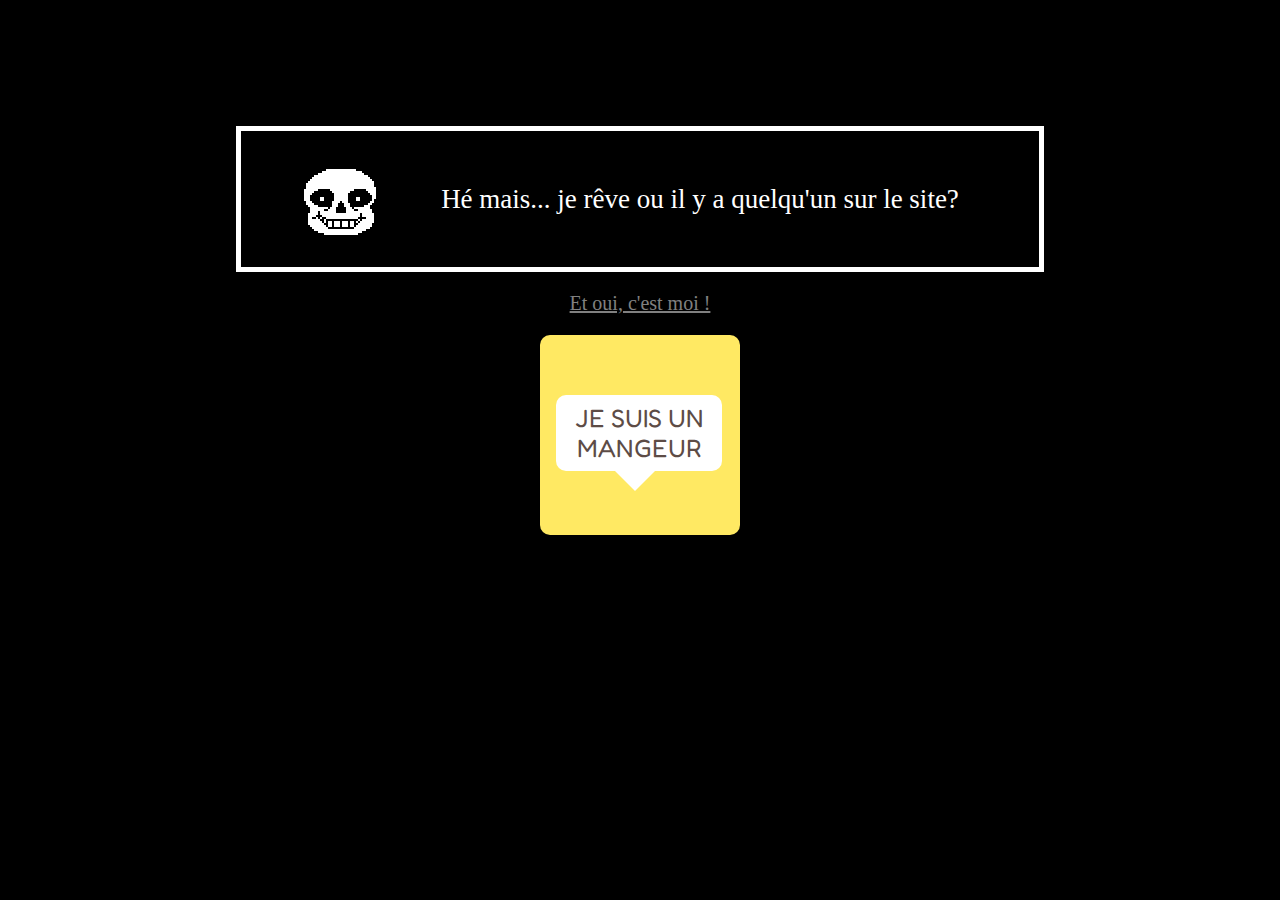
<file: index.html>
<!DOCTYPE html>
<html>
<head>
	
	
<link href="https://fonts.googleapis.com/css?family=Fredoka+One&display=swap" rel="stylesheet">

<title></title>

<link rel="stylesheet" type="text/css" href="CSS/style.css" />

<meta charset="UTF-8"/>

</head>

<body>

<div class="dialogue">
	<div class="image">
		<img src="Images/sans.png">
	</div>
	<p></p>
	Hé mais... je rêve ou il y a quelqu'un sur le site?
	<p></p>
</div>

<div class="clique">
	<p><a href="page2.html">Et oui, c'est moi !</a></p>
</div>

<body>

	<center>

		<a href="https://kirbycafe.jp/" class="aloisBouton"> 

				<div class="aloisBulle">
					<span class="aloistexte1">JE SUIS UN<br>MANGEUR</span>
					<span class="aloistexte2">MIAM !</span>
				</div>
				<div class="aloisTriangle"></div>

				<div class="aloisTete" id="aloisVisage">
					<div class="aloisTete" id="aloisOeilGauche"></div>
					<div class="aloisTete" id="aloisOeilDroite"></div>
					<div id="aloisBouche"></div>
				</div>

		</a>
	</center>

</body>

</body>
</html>
</file>
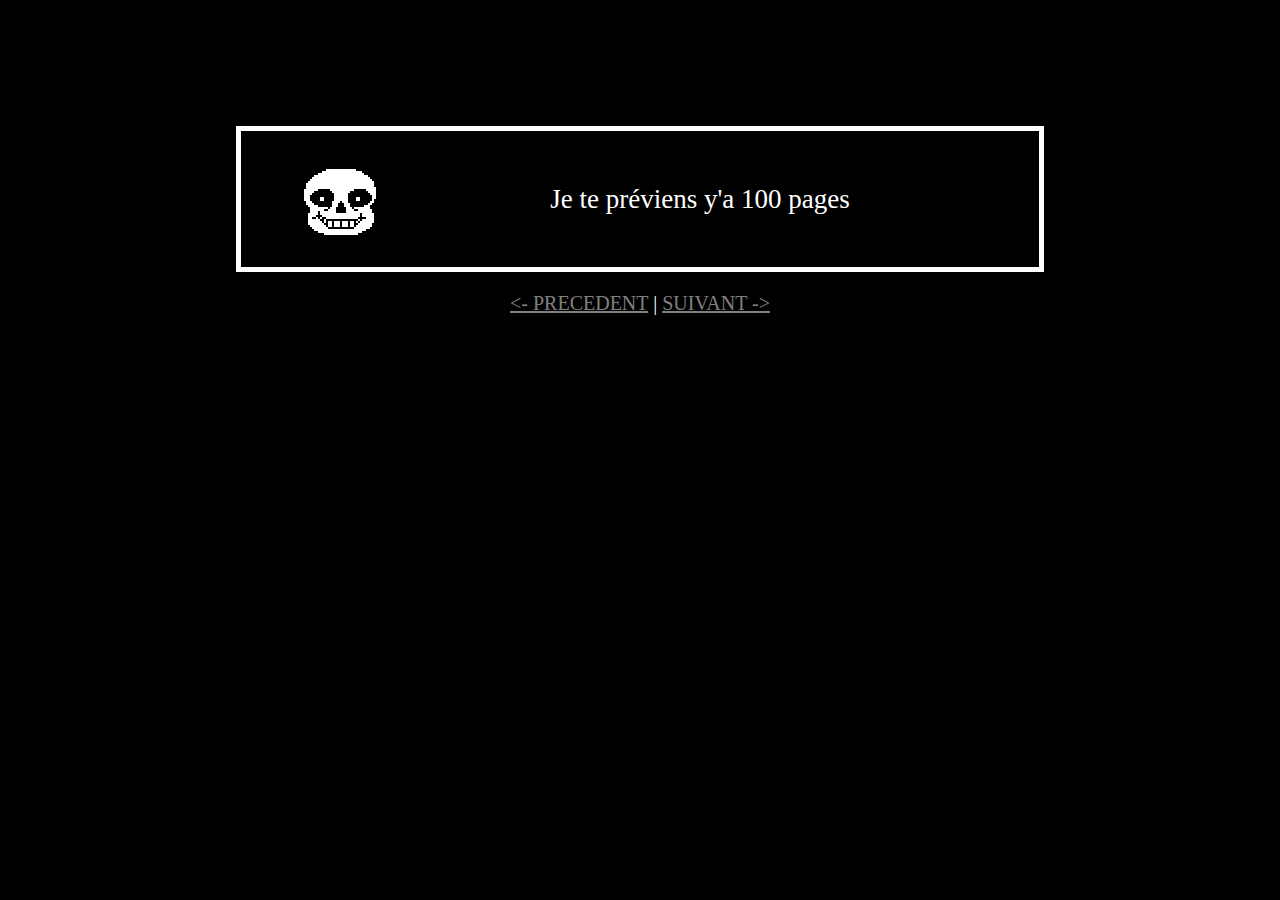
<file: page10.html>
<!DOCTYPE html>
<html>
<head>

<title></title>

<link rel="stylesheet" type="text/css" href="CSS/style.css" />
<meta charset="UTF-8"/>

</head>

<body>

<div class="dialogue">
	<div class="image">
		<img src="Images/sans.png">
	</div>
	<p></p>
	Je te préviens y'a 100 pages
	<p></p>
</div>

<div class="clique">
	<p><a href="page9.html"><- PRECEDENT</a> | <a href="page11.html">SUIVANT -></a></p>
</div>

</body>
</html>
</file>
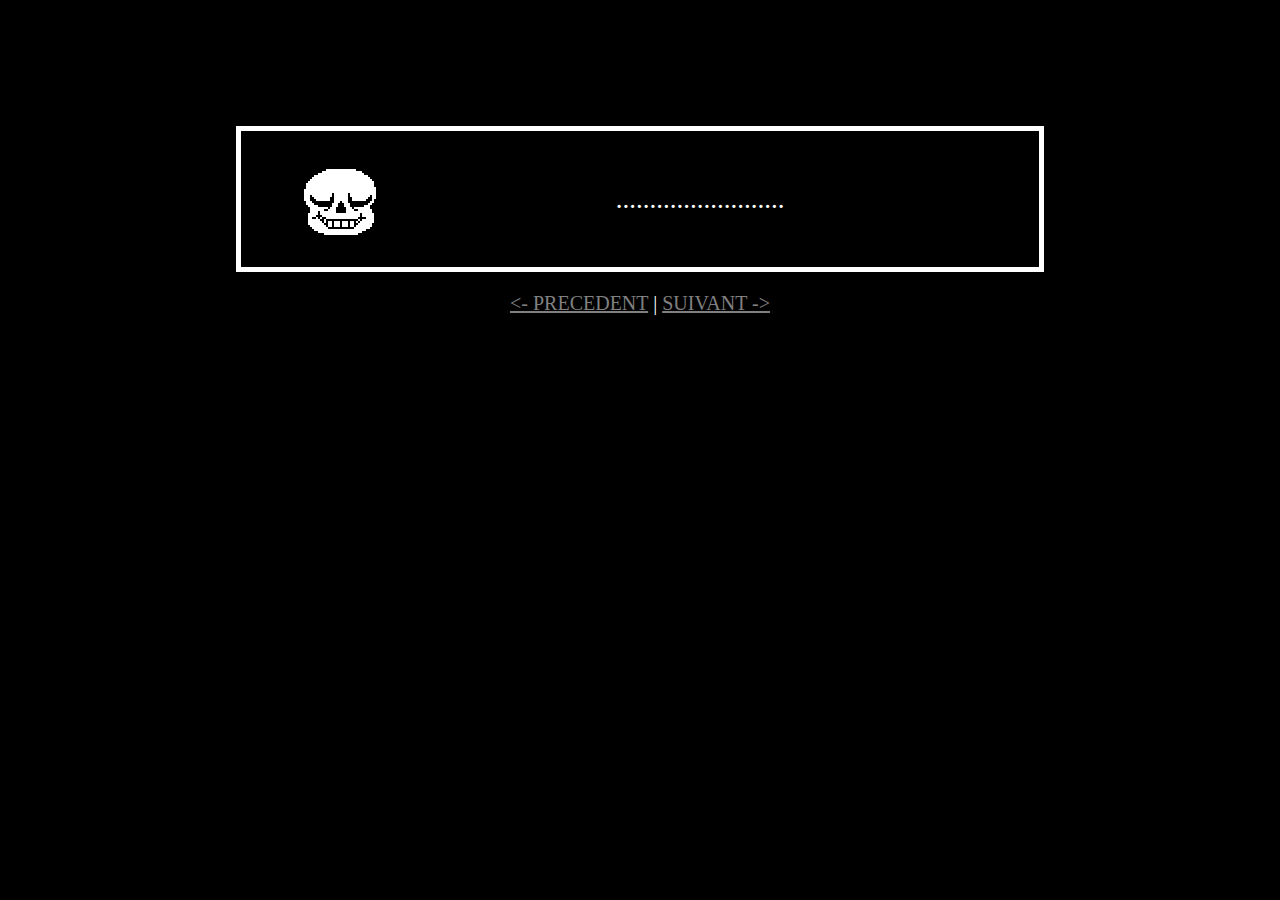
<file: page11.html>
<!DOCTYPE html>
<html>
<head>

<title></title>

<link rel="stylesheet" type="text/css" href="CSS/style.css" />
<meta charset="UTF-8"/>

</head>

<body>

<div class="dialogue">
	<div class="image">
		<img src="Images/sans3.png">
	</div>
	<p></p>
	.........................
	<p></p>
</div>

<div class="clique">
	<p><a href="page10.html"><- PRECEDENT</a> | <a href="page12.html">SUIVANT -></a></p>
</div>

</body>
</html>
</file>
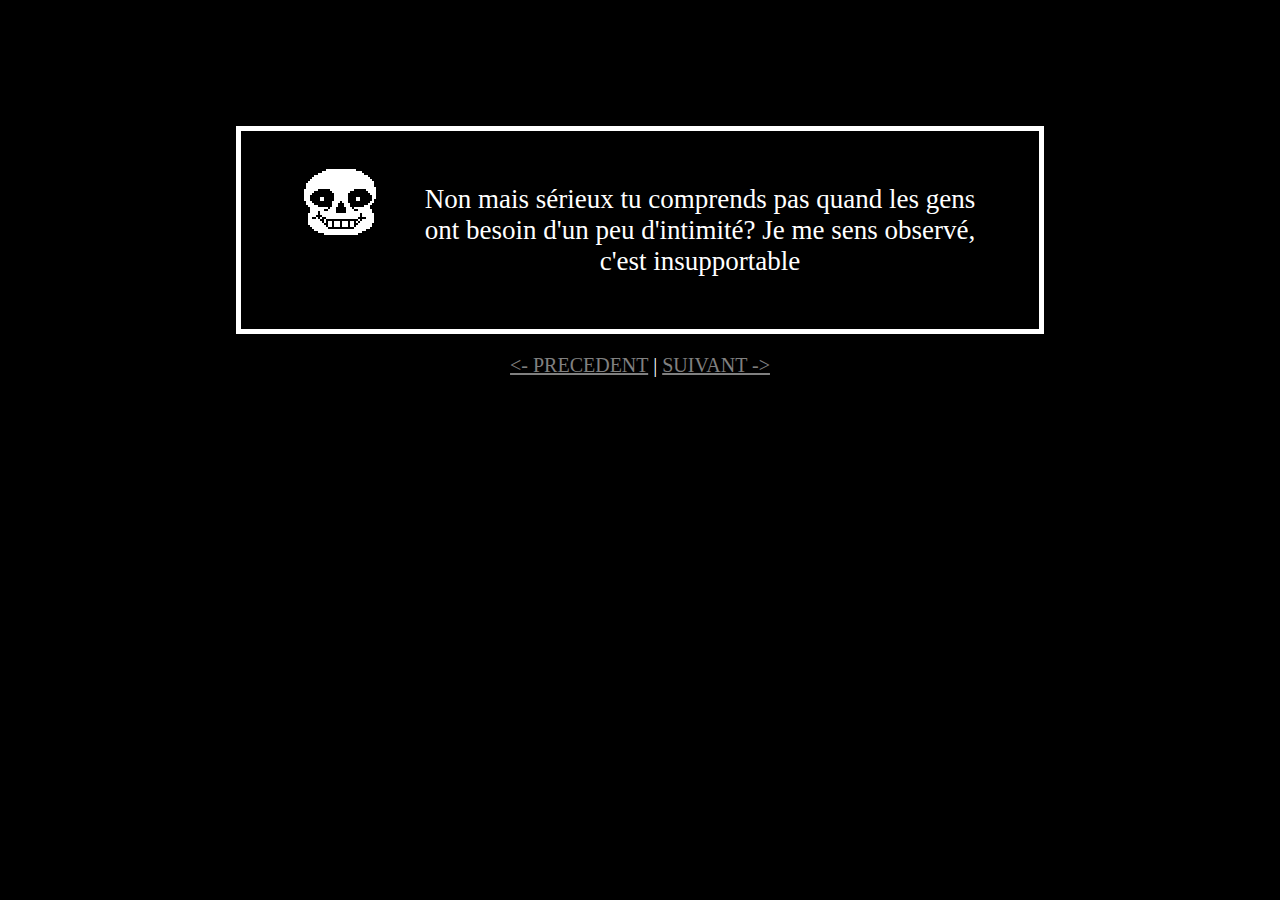
<file: page12.html>
<!DOCTYPE html>
<html>
<head>

<title></title>

<link rel="stylesheet" type="text/css" href="CSS/style.css" />
<meta charset="UTF-8"/>

</head>

<body>

<div class="dialogue">
	<div class="image">
		<img src="Images/sans.png">
	</div>
	<p>Non mais sérieux tu comprends pas quand les gens ont besoin d'un peu d'intimité? Je me sens observé, c'est insupportable</p>
	
</div>

<div class="clique">
	<p><a href="page11.html"><- PRECEDENT</a> | <a href="page13.html">SUIVANT -></a></p>
</div>

</body>
</html>
</file>
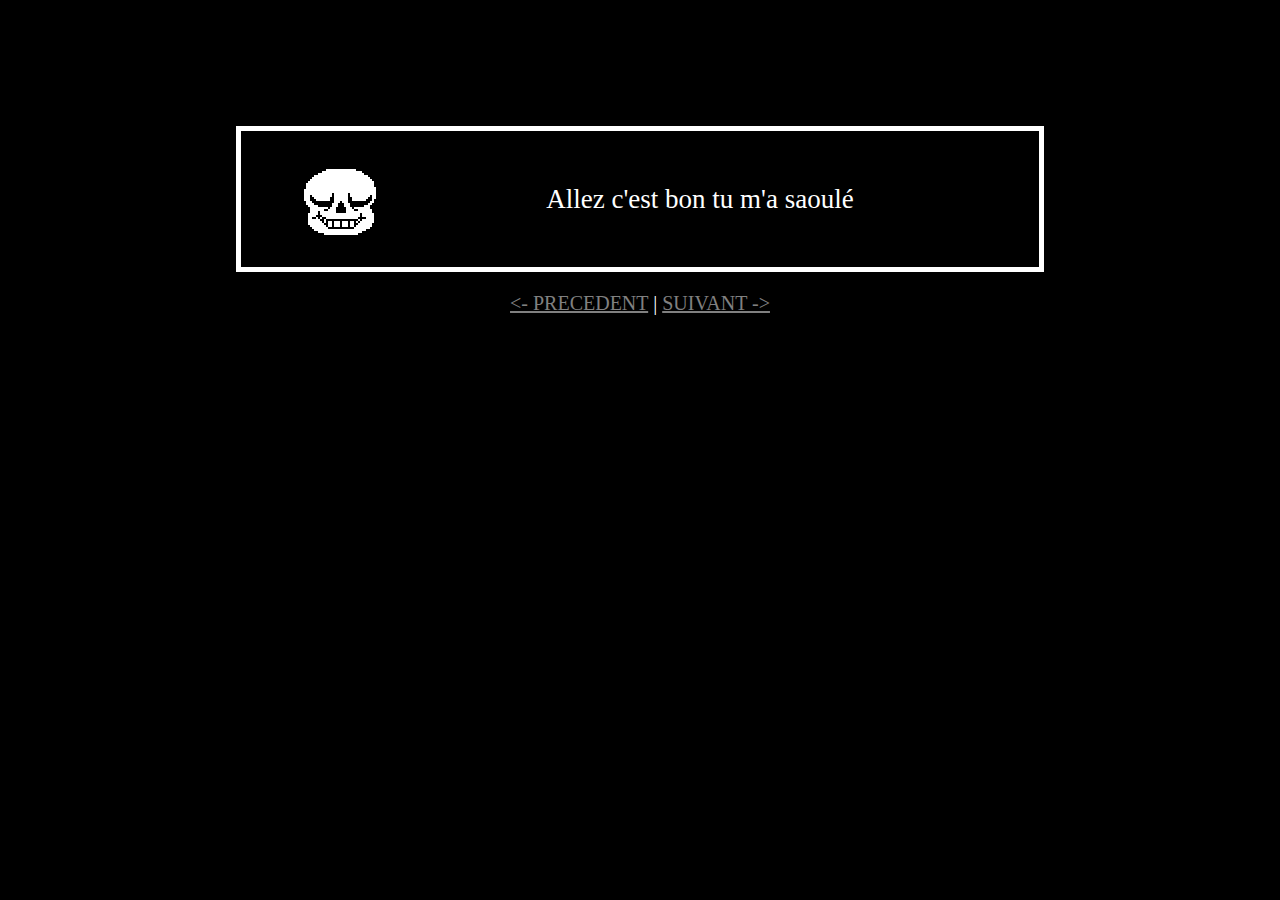
<file: page13.html>
<!DOCTYPE html>
<html>
<head>

<title></title>

<link rel="stylesheet" type="text/css" href="CSS/style.css" />
<meta charset="UTF-8"/>

</head>

<body>

<div class="dialogue">
	<div class="image">
		<img src="Images/sans3.png">
	</div>
	<p></p>
	Allez c'est bon tu m'a saoulé
	<p></p>
</div>

<div class="clique">
	<p><a href="page12.html"><- PRECEDENT</a> | <a href="page14.html">SUIVANT -></a></p>
</div>

</body>
</html>
</file>
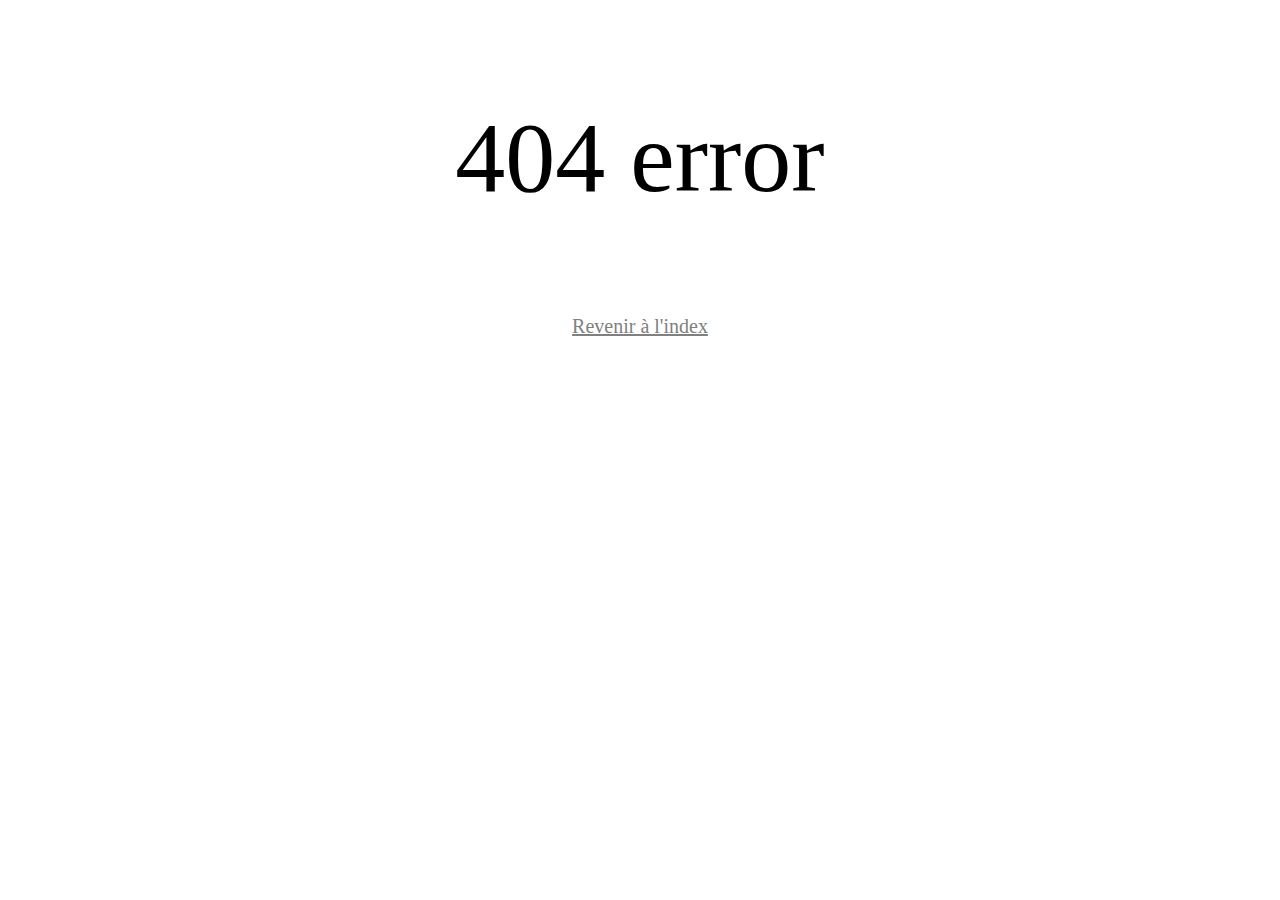
<file: page14.html>
<!DOCTYPE html>
<html>
<head>

<title></title>

<link rel="stylesheet" type="text/css" href="CSS/style.css" />
<meta charset="UTF-8"/>

</head>

<body style="background-color:white;">

<div class="erreur404">
	<p></p>
	404 error
	<p></p>
</div>

<div class="clique">
	<p><a href="../index.html">Revenir à l'index</a></p>
</div>

</body>
</html>
</file>
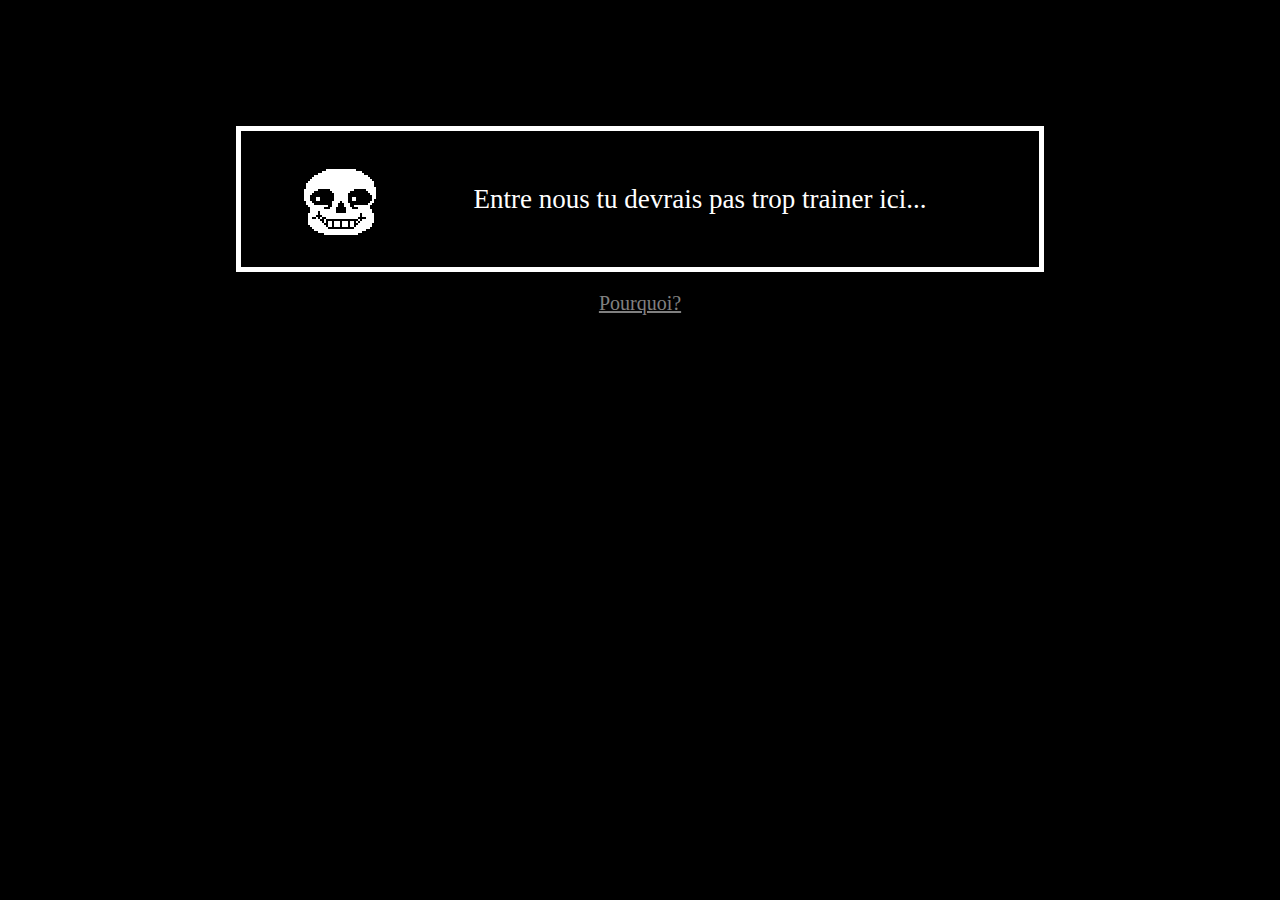
<file: page2.html>
<!DOCTYPE html>
<html>
<head>

<title></title>

<link rel="stylesheet" type="text/css" href="CSS/style.css" />
<meta charset="UTF-8"/>

</head>

<body>

<div class="dialogue">
	<div class="image">
		<img src="Images/sans2.png">
	</div>
	<p></p>
	Entre nous tu devrais pas trop trainer ici...
	<p></p>
</div>

<div class="clique">
	<p><a href="page3.html">Pourquoi?</a></p>
</div>

</body>
</html>
</file>
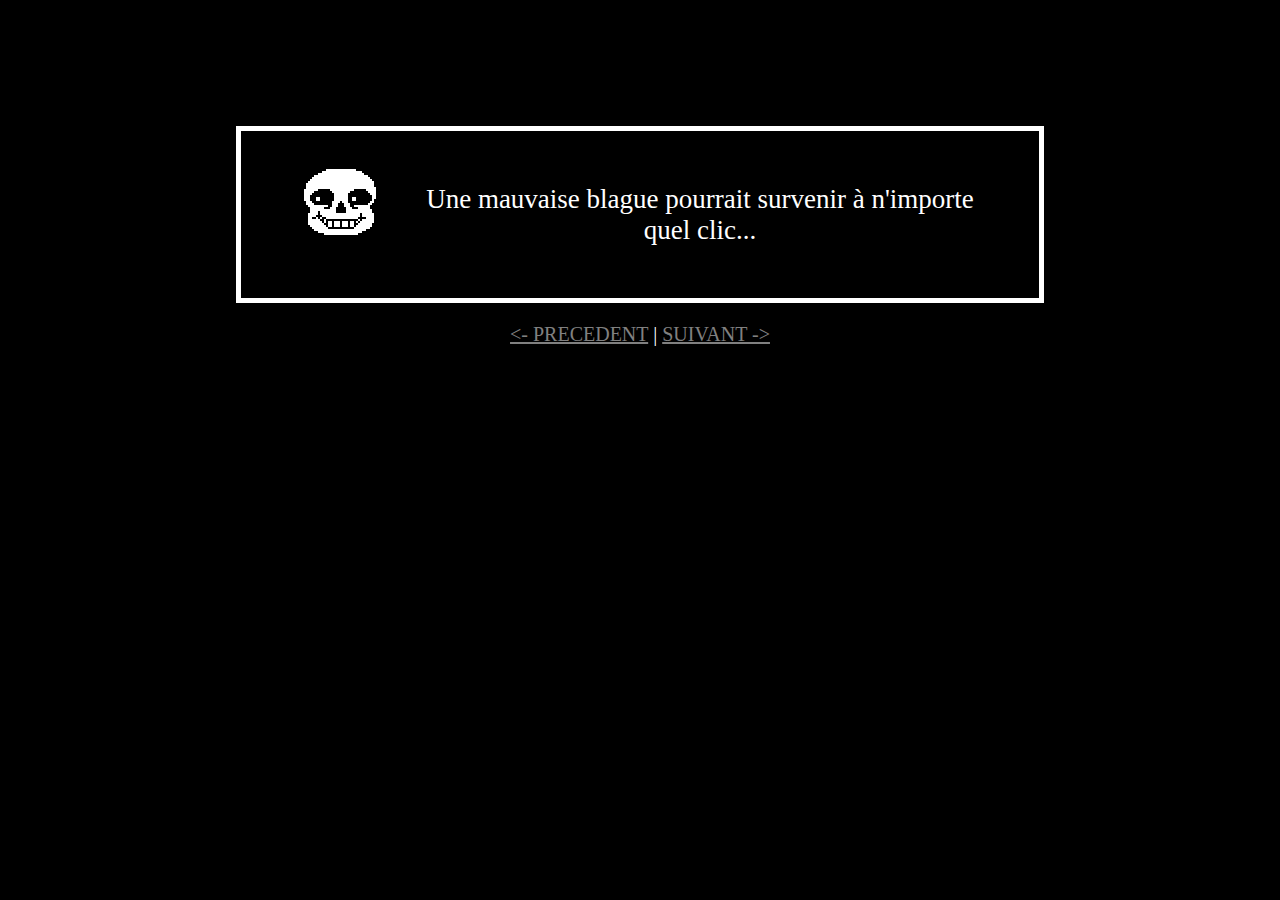
<file: page3.html>
<!DOCTYPE html>
<html>
<head>

<title></title>

<link rel="stylesheet" type="text/css" href="CSS/style.css" />
<meta charset="UTF-8"/>

</head>

<body>

<div class="dialogue">
	<div class="image">
		<img src="Images/sans2.png">
	</div>
	<p></p>
	Une mauvaise blague pourrait survenir à n'importe quel clic...
	<p></p>
</div>

<div class="clique">
	<p><a href="page2.html"><- PRECEDENT</a> | <a href="page4.html">SUIVANT -></a></p>
</div>

</body>
</html>
</file>
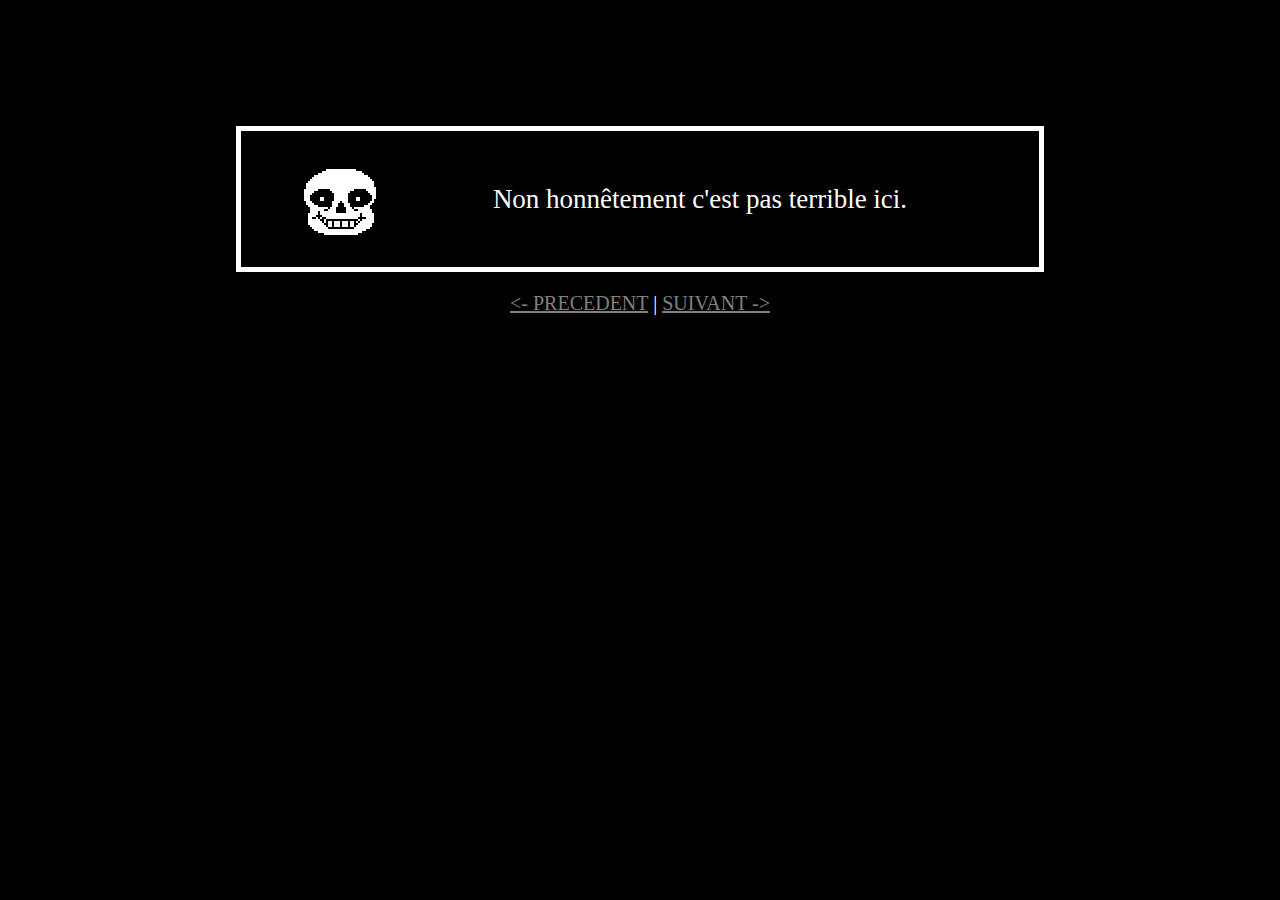
<file: page4.html>
<!DOCTYPE html>
<html>
<head>

<title></title>

<link rel="stylesheet" type="text/css" href="CSS/style.css" />
<meta charset="UTF-8"/>

</head>

<body>

<div class="dialogue">
	<div class="image">
		<img src="Images/sans.png">
	</div>
	<p></p>
	Non honnêtement c'est pas terrible ici.
	<p></p>
</div>

<div class="clique">
	<p><a href="page3.html"><- PRECEDENT</a> | <a href="page5.html">SUIVANT -></a></p>
</div>

</body>
</html>
</file>
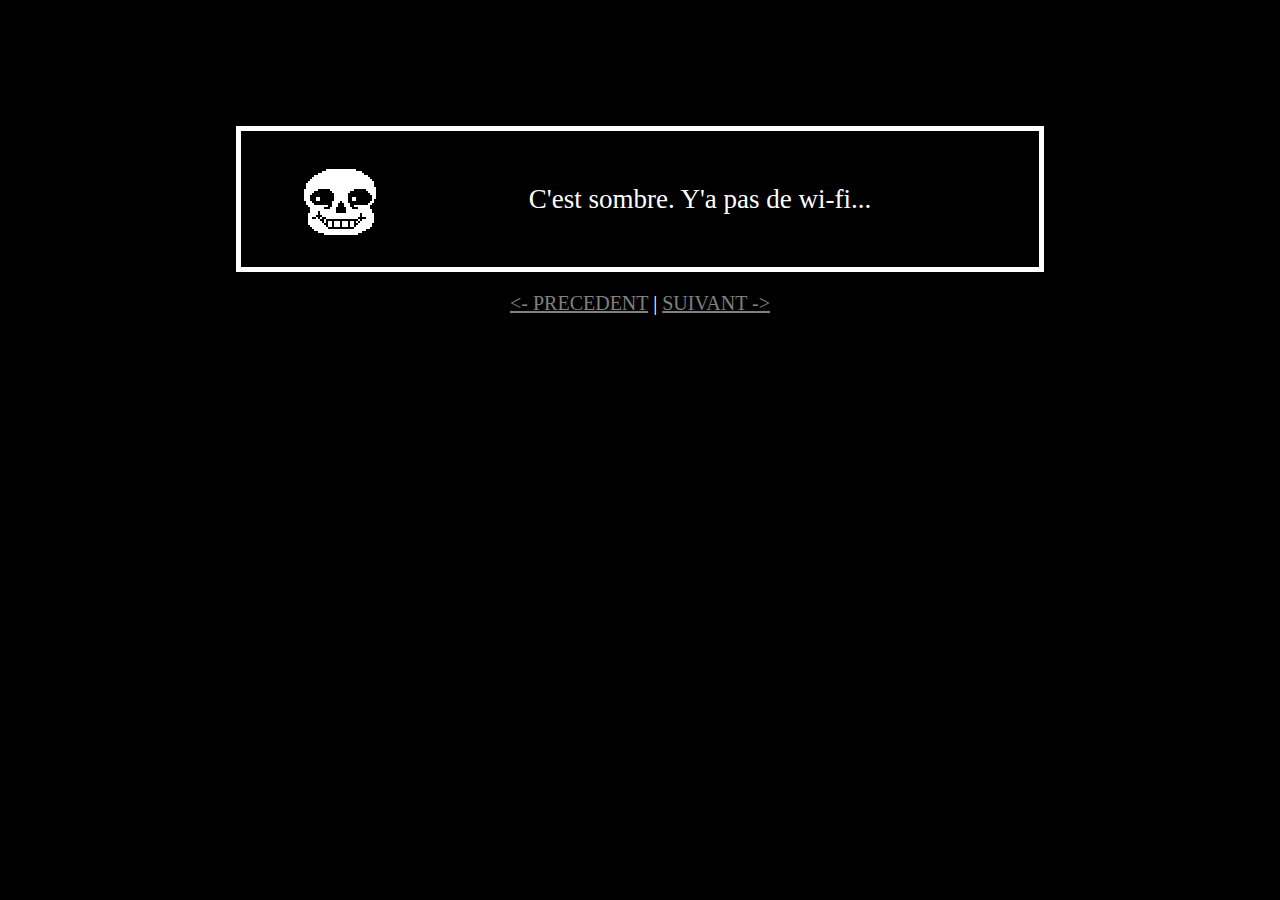
<file: page5.html>
<!DOCTYPE html>
<html>
<head>

<title></title>

<link rel="stylesheet" type="text/css" href="CSS/style.css" />
<meta charset="UTF-8"/>

</head>

<body>

<div class="dialogue">
	<div class="image">
		<img src="Images/sans2.png">
	</div>
	<p></p>
	C'est sombre. Y'a pas de wi-fi...
	<p></p>
</div>

<div class="clique">
	<p><a href="page4.html"><- PRECEDENT</a> | <a href="page6.html">SUIVANT -></a></p>
</div>

</body>
</html>
</file>
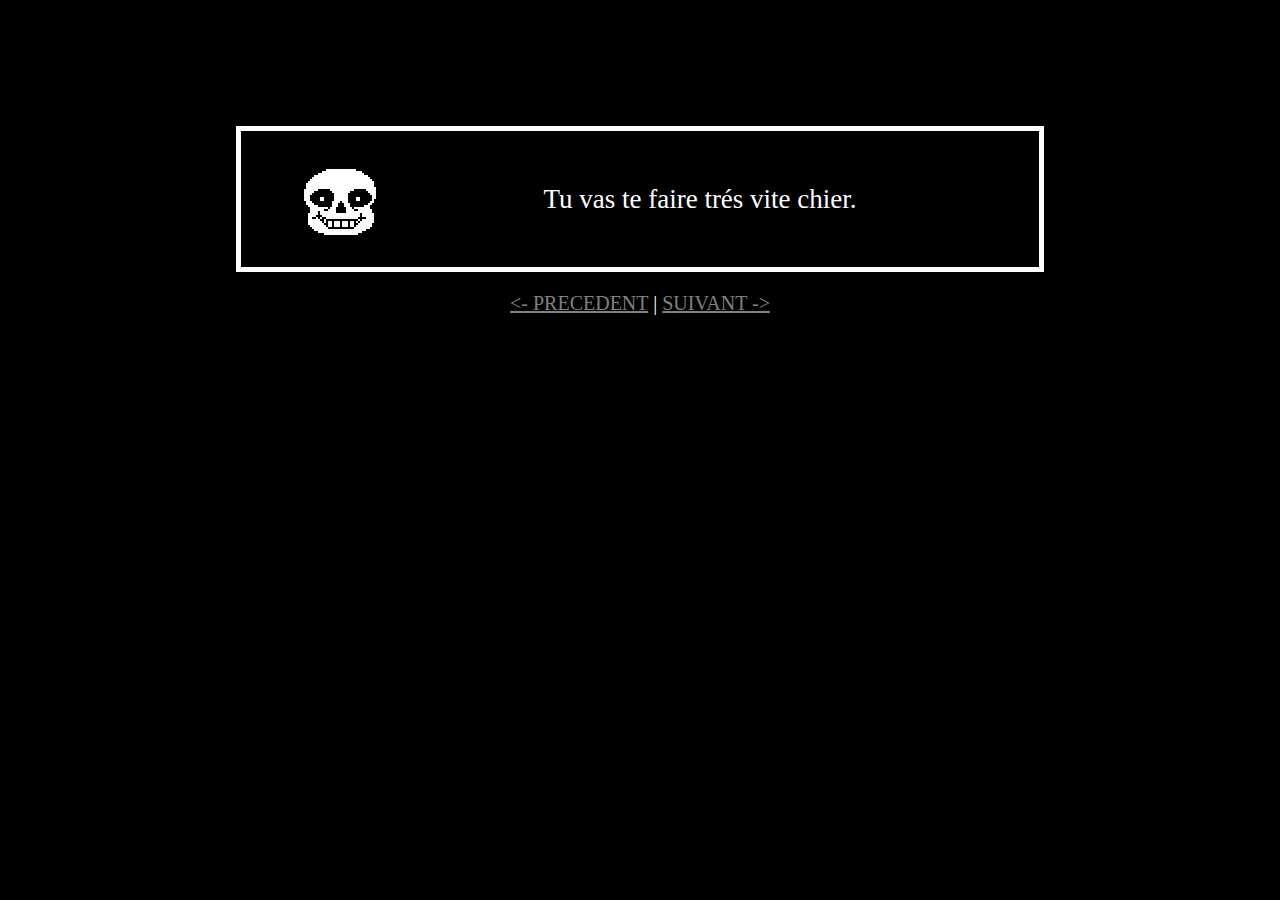
<file: page6.html>
<!DOCTYPE html>
<html>
<head>

<title></title>

<link rel="stylesheet" type="text/css" href="CSS/style.css" />
<meta charset="UTF-8"/>

</head>

<body>

<div class="dialogue">
	<div class="image">
		<img src="Images/sans.png">
	</div>
	<p></p>
	Tu vas te faire trés vite chier.
	<p></p>
</div>

<div class="clique">
	<p><a href="page5.html"><- PRECEDENT</a> | <a href="page7.html">SUIVANT -></a></p>
</div>

</body>
</html>
</file>
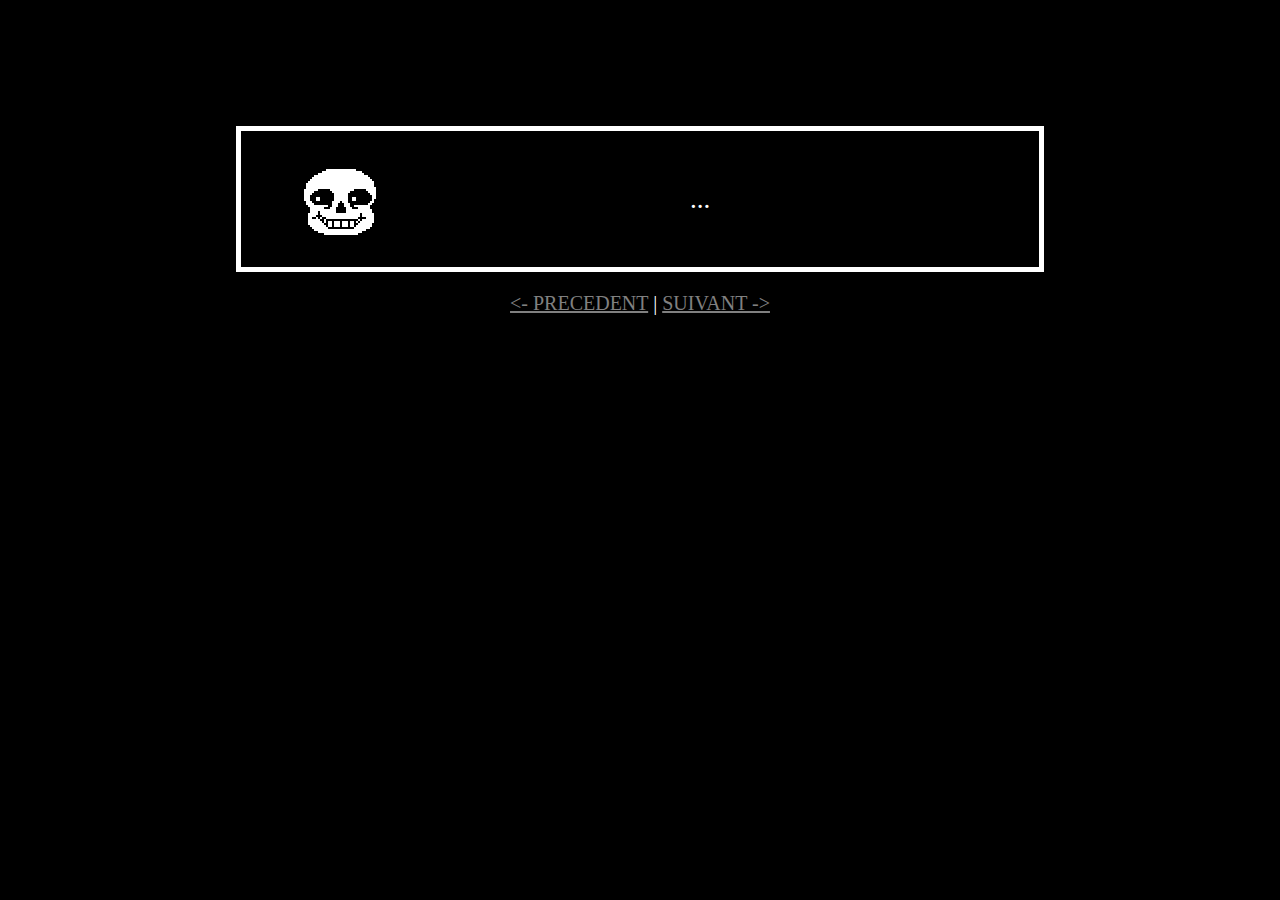
<file: page7.html>
<!DOCTYPE html>
<html>
<head>

<title></title>

<link rel="stylesheet" type="text/css" href="CSS/style.css" />
<meta charset="UTF-8"/>

</head>

<body>

<div class="dialogue">
	<div class="image">
		<img src="Images/sans2.png">
	</div>
	<p></p>
	...
	<p></p>
</div>

<div class="clique">
	<p><a href="page6.html"><- PRECEDENT</a> | <a href="page8.html">SUIVANT -></a></p>
</div>

</body>
</html>
</file>
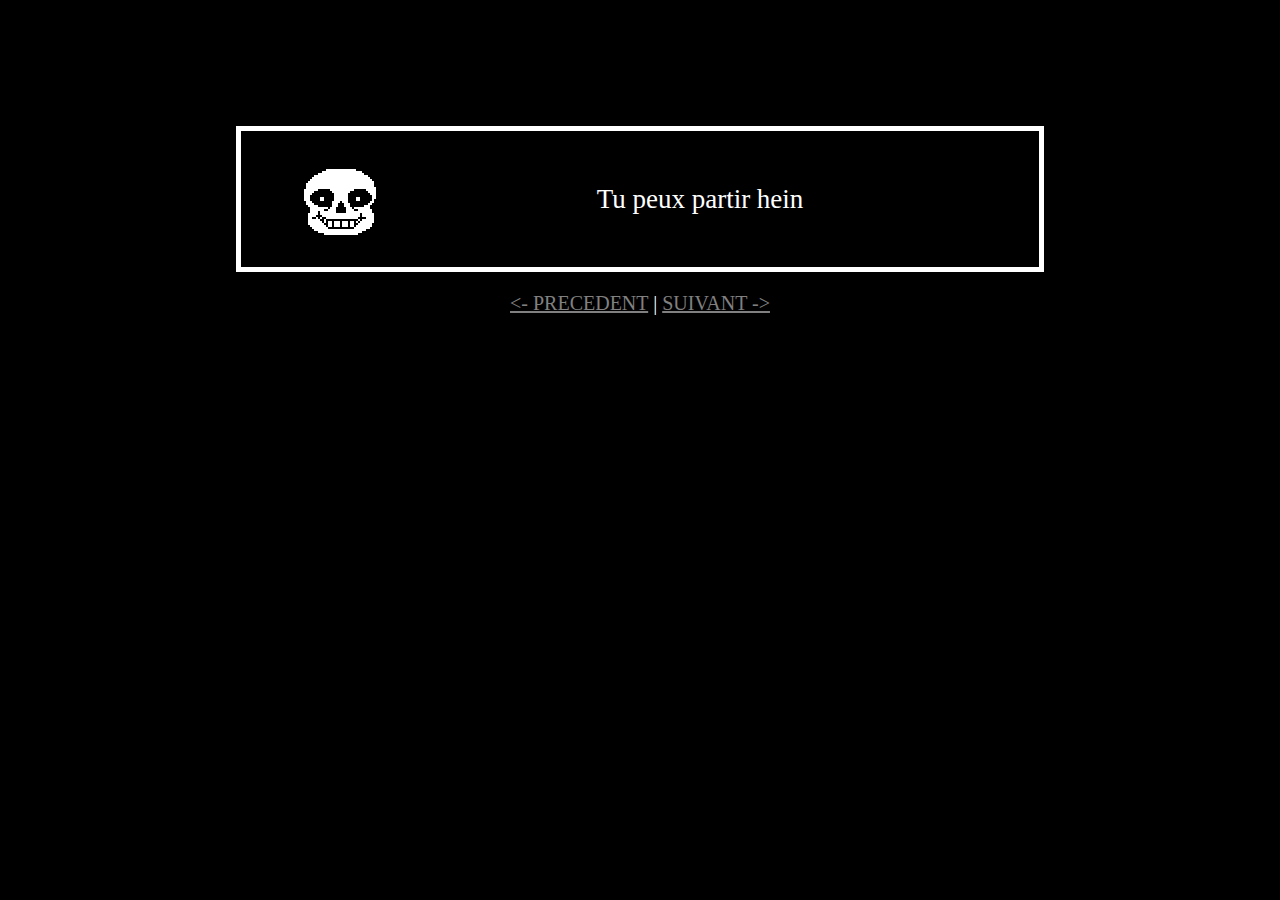
<file: page8.html>
<!DOCTYPE html>
<html>
<head>

<title></title>

<link rel="stylesheet" type="text/css" href="CSS/style.css" />
<meta charset="UTF-8"/>

</head>

<body>

<div class="dialogue">
	<div class="image">
		<img src="Images/sans.png">
	</div>
	<p></p>
	Tu peux partir hein
	<p></p>
</div>

<div class="clique">
	<p><a href="page7.html"><- PRECEDENT</a> | <a href="page9.html">SUIVANT -></a></p>
</div>

</body>
</html>
</file>
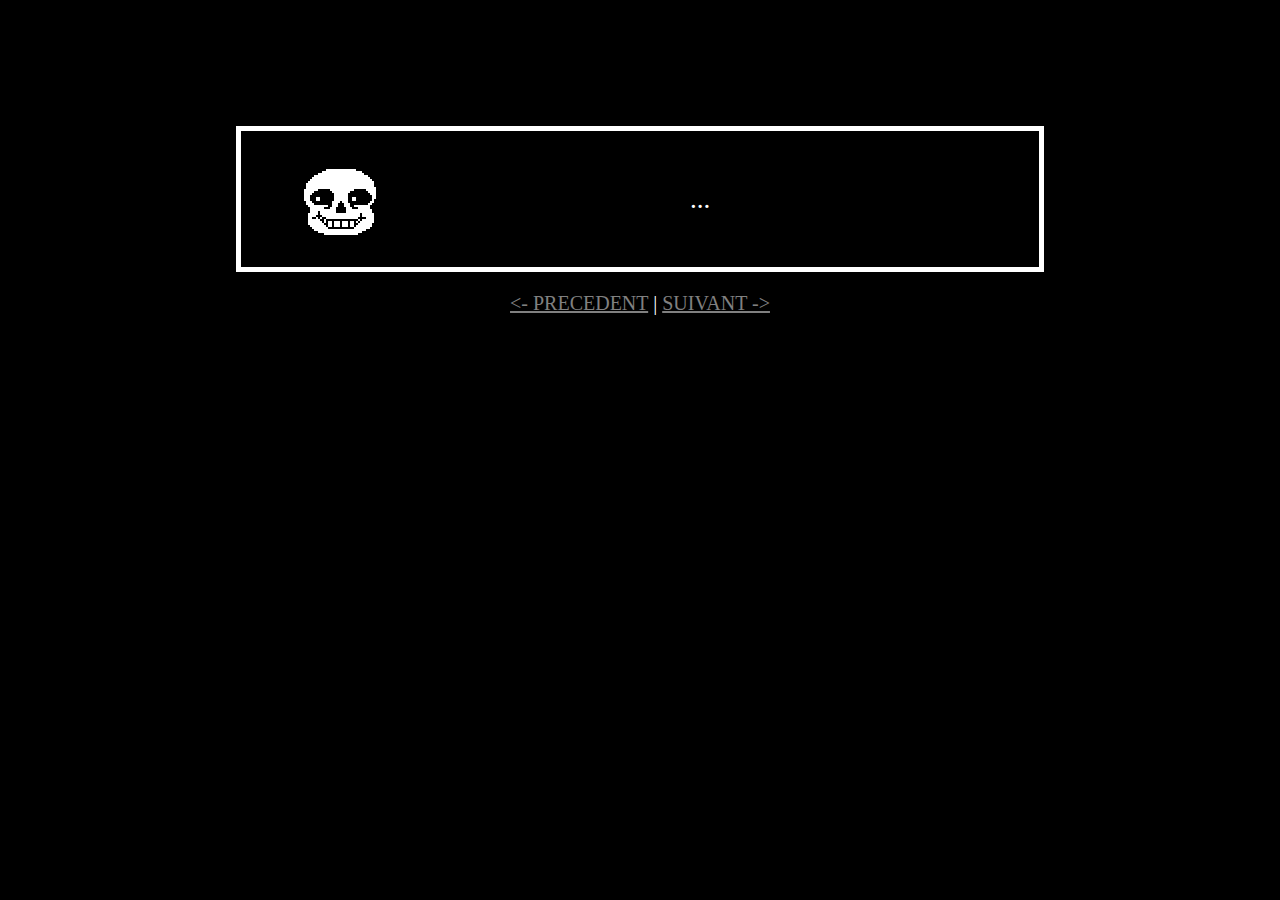
<file: page9.html>
<!DOCTYPE html>
<html>
<head>

<title></title>

<link rel="stylesheet" type="text/css" href="CSS/style.css" />
<meta charset="UTF-8"/>

</head>

<body>

<div class="dialogue">
	<div class="image">
		<img src="Images/sans2.png">
	</div>
	<p></p>
	...
	<p></p>
</div>

<div class="clique">
	<p><a href="page8.html"><- PRECEDENT</a> | <a href="page10.html">SUIVANT -></a></p>
</div>

</body>
</html>
</file>
<file: CSS/style.css>
/* Feuille de style CSS */

body {

	background-color: black;

}

a {

	color: #808080;
}

.clique { text-align: center;
		font-size: 20px; 

		color: #ffffff;

}

.image { float:left;
		
vertical-align: text-bottom; }

.dialogue { color: white;
			background-color: black;
			text-align: center;

			font-family: "Comic Sans MS";

			font-size: 27px; 

			padding-left: 5%;
			padding-top: 2%;
			padding-bottom: 2%;
			padding-right:5%;

			margin-left: 18%; 
			margin-right: 18%;
			margin-top: 10%;

			border: solid;
			border-color: white;
			border-width: 5px;
			}

.erreur404 {

	text-align: center;
	font-size: 100px;
	color: black;

}


.aloisTete {
	
	position: relative;
	top: 100%;
	font-size: 200px;

}

#aloisOeilGauche {

	position:absolute;

	border-radius: 45%;
	background-color: #42454a;
	width: 28px; height: 45px;

	left: 70px;

}

#aloisOeilDroite {

	position:absolute;

	border-radius: 45%;
	background-color: #42454a;
	width: 28px; height: 44px;

	left: 130px;

}


#aloisBouche {

	border-bottom-right-radius: 25px;
	border-bottom-left-radius: 25px;
	border-radius-bottom-right: 25px;
	border-radius-bottom-left: 25px;
	border-bottom-right-radius: 25px;
	border-bottom-left-radius: 25px;

	width: 100px; height: 50px;
	background-color: #dc697f;
	position:absolute;
	left: 28%;;
	top: 80px;

}

#aloisVisage {

	border-radius: 50%;
	left: -15px;
	background-color: #f29ea4;
	width: 230px; height: 230px;

}

.aloisBulle {

	position: relative;
	left: 16px;
	top: 30%;
	width: 150px; 
	background-color: white;

	border-radius: 10px;
	padding: 8px;

	font-size: 25px;

	-webkit-animation-name: aloisBulleIdle;
	-webkit-animation-duration: 1.25s;
	-webkit-animation-iteration-count: infinite;
	-webkit-animation-direction: alternate-reverse;

}

.aloisTriangle {

	position: absolute;
	left: 75px;
	top: 68%;
  	height: 50px; 
  	border-left: 20px solid transparent;
  	border-right: 20px solid transparent;
  
  	border-top: 20px solid white;

	-webkit-animation-name: aloisTriangleIdle;
	-webkit-animation-duration: 1.25s;
	-webkit-animation-iteration-count: infinite;
	-webkit-animation-direction: alternate-reverse;

}

.aloisBouton {

	position: relative;
	background-color: #ffe963;
	display: block;
	width: 200px;
	height: 200px;

	text-align: center;
	text-decoration: none;
	font-family: sans-serif;
	font-family: 'Fredoka One', cursive;
	color: #5d4c46;

	border: 0px solid #FF0000;
	cursor: pointer;

	border-radius: 10px;

	-webkit-animation-name: aloisBoutonNormal;
	-webkit-animation-duration: 1.5s;
	-webkit-animation-iteration-count: infinite;
	-webkit-animation-direction: alternate-reverse;

	overflow: hidden;
	white-space: nowrap; /* A quoi ça sert ? */

}

@keyframes aloisBulleIdle {
	0% {top: 22%;} 100% {top: 30%;}
}

@keyframes aloisTriangleIdle {
	0% {top: 60%;} 100% {top: 68%;}
}

@keyframes aloisBulleHover {

	0% {font-size: 25px;}
  	70%	{top: 5%;}
  	100% {top:5%; font-size: 40px; }
}

.aloisBouton:hover .aloisTriangle {

	display: none;

}

.aloisBouton:hover .aloisBulle {

	-webkit-animation:initial;

	-webkit-animation-name: aloisBulleHover;
	-webkit-animation-duration: 1.10s;
	-webkit-animation-fill-mode: forwards;

}

@keyframes aloisVisageHover {
 
  70%	{top: 7%;}
  100% 	{top: 10%;}
}

@keyframes aloisVisageHover2 {
	0% { top:60%; left: 50px; width: 150px; }
	/*
	2% { top: 100%; height: 100px;}
	*/
	50% { }
}

.aloisBouton:hover {

	background-color: #ffe963;
	-webkit-animation:initial;

}

.aloisBouton:hover .aloisTete {

	-webkit-animation-name: aloisVisageHover;
	-webkit-animation-duration: 1.10s;
	-webkit-animation-fill-mode: forwards;

}

.aloisBouton:hover #aloisBouche { /* La bouche apparait un peu aprés */

	-webkit-animation-name: aloisVisageHover2;
	-webkit-animation-duration: 1.10s;
	-webkit-animation-fill-mode: forwards;


}

.aloisBouton .aloistexte2 { display: none; }
.aloisBouton:hover .aloistexte1 { display: none; }
.aloisBouton:hover .aloistexte2 { display: inline; }

}
</file>
